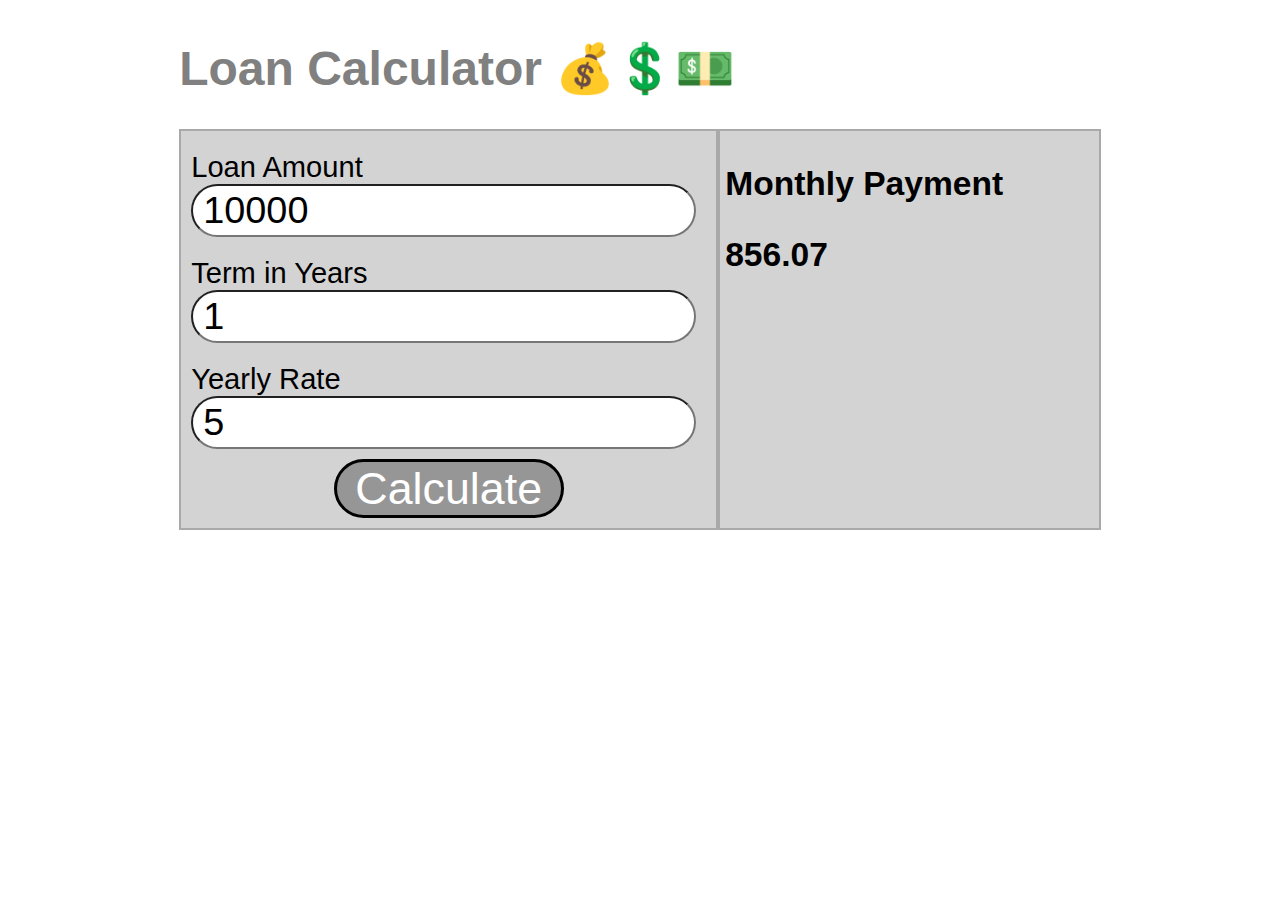
<file: calculator.html>
<!DOCTYPE html>
<html lang="en" dir="ltr">
  <head>
    <meta charset="utf-8">
    <title>Load Calculator</title>
    <script type="text/javascript" src="calculator.js"></script>
    <link rel="stylesheet" href="calculator.css">
  </head>
  <body>
    <header>
      <h1>Loan Calculator 💰💲💵</h1>
    </header>
    <section class="calc-container">
      <form id="calc-form">
        <label>
          Loan Amount
          <input type="text" id="loan-amount">
        </label>
        <label>
          Term in Years
          <input type="text" id="loan-years">
        </label>
        <label>
          Yearly Rate
          <input type="text" id="loan-rate">
        </label>
        <button type="submit" id="calc-submit">Calculate</button>
      </form>
      <div>
        <h3>Monthly Payment<h3>
        <span id="monthly-payment"></span>
      </div>
    </section>
  </body>
</html>
</file>
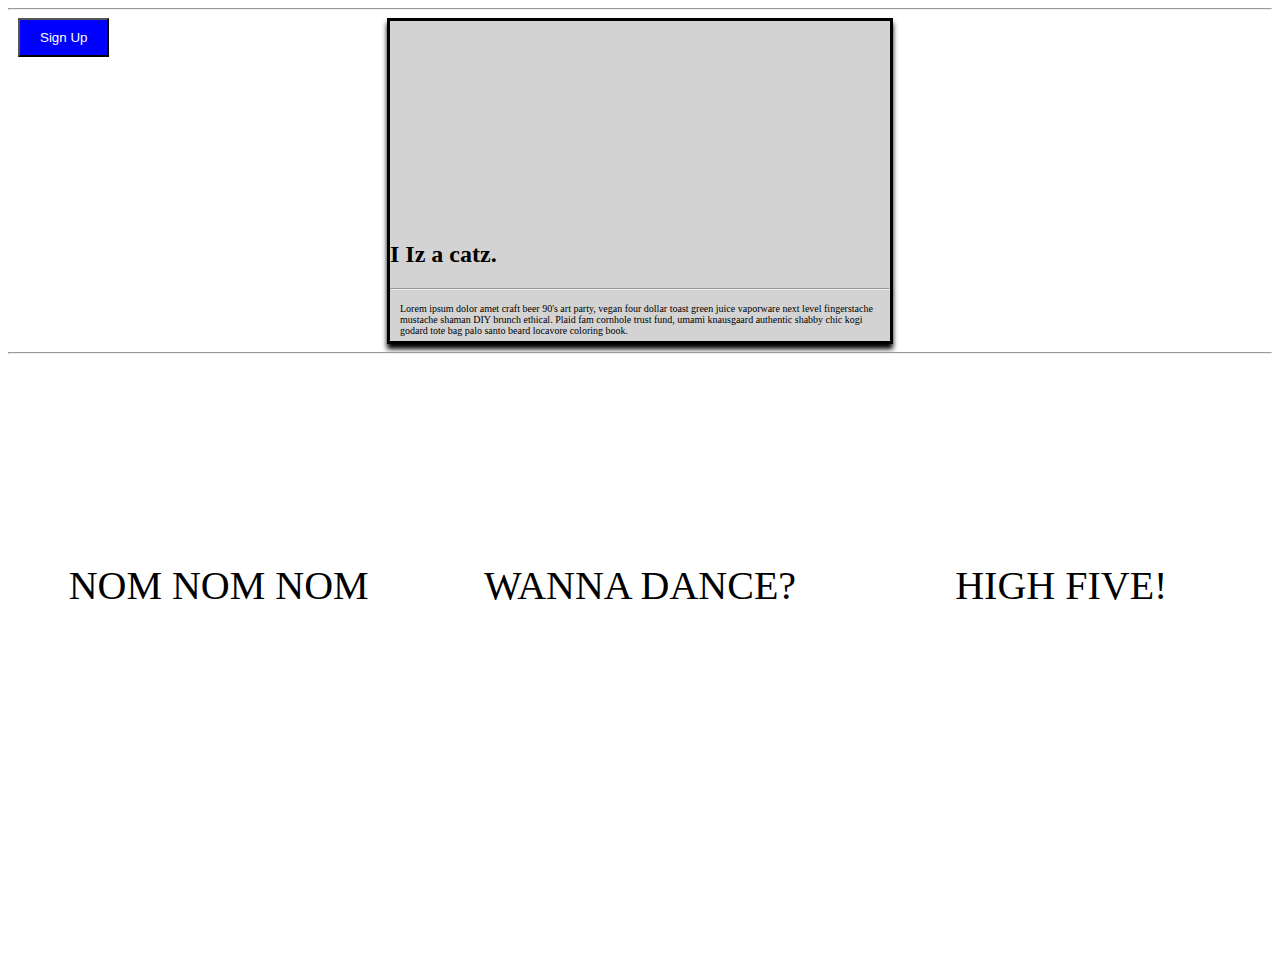
<file: CSSmockup.html>
<!DOCTYPE html>
<html lang="en">
<head>
    <meta charset="UTF-8">
    <meta http-equiv="X-UA-Compatible" content="IE=edge">
    <meta name="viewport" content="width=device-width, initial-scale=1.0">
    <title>Transitions, GIFs, and Memes</title>
    <link rel="stylesheet" href="cssmockupstyle.css">
</head>
<body>
    <!--Mock Exercise 1-->
     <button>Sign Up</button>
<hr>
    <!-- Mock Exercise 2-->
<div class="square">
    <div class="jpeg"></div>
    <h2>I Iz a catz.</h2>
<hr>
<div class="text">
    Lorem ipsum dolor amet craft beer 90's art party, vegan four dollar
    toast green juice vaporware next level fingerstache mustache shaman
    DIY brunch ethical. Plaid fam cornhole trust fund, umami knausgaard
    authentic shabby chic kogi godard tote bag palo santo beard
    locavore coloring book.
</div>
</div>

<!--Mock Exercise 3-->
<hr>
<div class="GIFs">
    <div class="blocks">
        <div class="image-wrapper img-1">
    </div>
   <div class="caption">
    NOM NOM NOM
    </div>
</div>
<div class="blocks">
    <div class="image-wrapper img-2">
    </div>
    <div class="caption">
        WANNA DANCE?
    </div>
</div>
<div class="blocks">
    <div class="image-wrapper img-3">
    </div>
    <div class="caption">
        HIGH FIVE!
    </div>
</body>
</html>
</file>
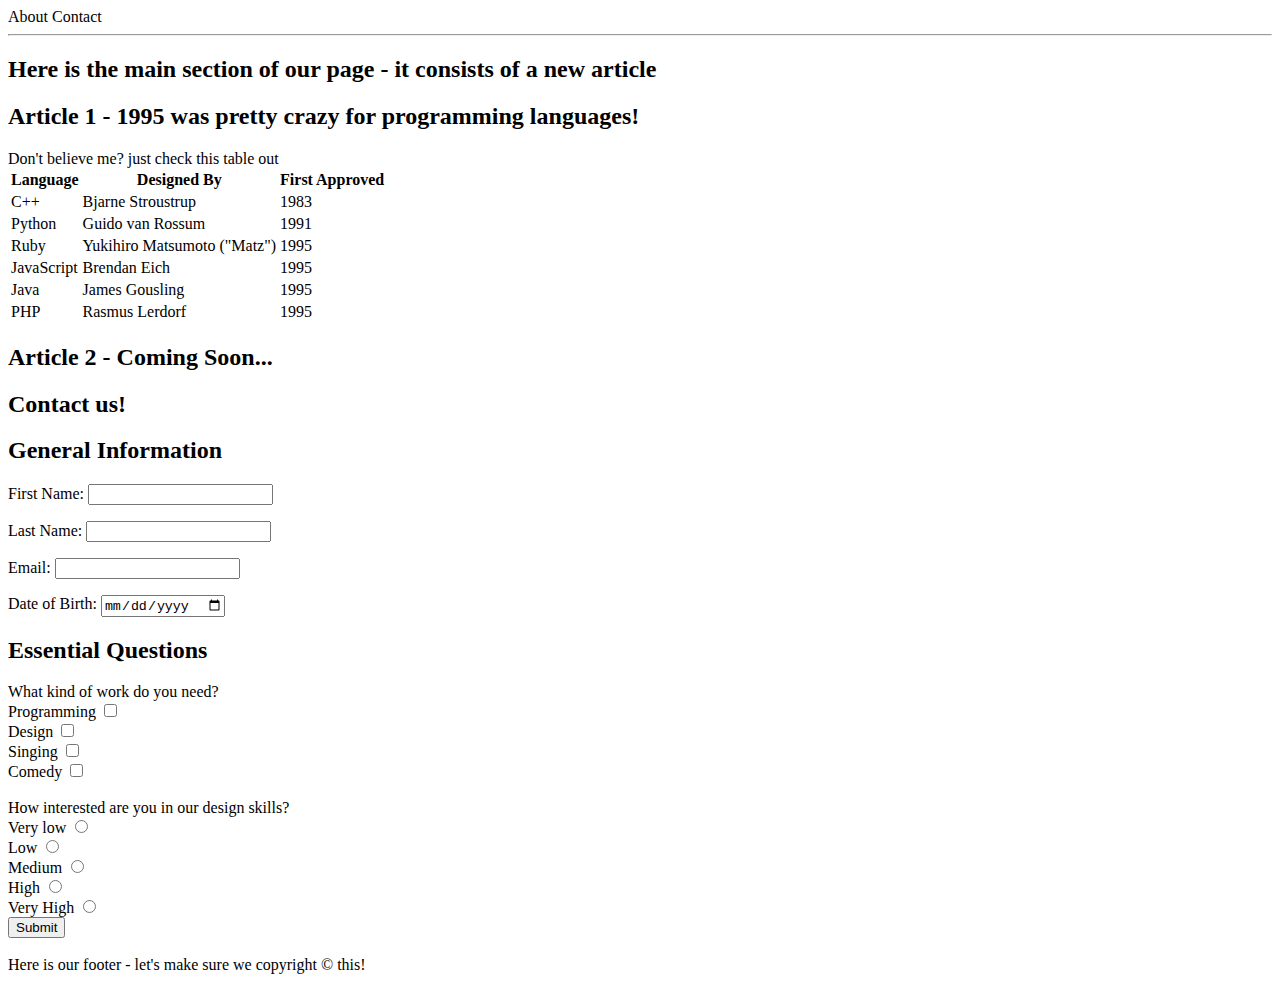
<file: IntermediateHTMLExercise.html>
<!DOCTYPE html>
<html lang="en">
<head>
    <meta charset="UTF-8">
    <meta http-equiv="X-UA-Compatible" content="IE=edge">
    <meta name="viewport" content="width=device-width, initial-scale=1.0">
    <title>Intermediate HTML Exercise</title>
    <tr>
        <td><a hrefHome
        <td>About</td>
        <td>Contact</td>
    </tr>
</head>
<hr>
<body>
    <h2>Here is the main section of our page - it consists of a new article</h2>
    <h2>Article 1 - 1995 was pretty crazy for programming languages!</h2>
    Don't believe me? just check this table out
    <table>
        <thead>
            <tr>
                <th>Language</th>
                <th>Designed By</th>
                <th> First Approved</th>
            </tr>
        </thead>
        <tbody>
            <tr>
                <td>C++</td>
                <td>Bjarne Stroustrup</td>
                <td>1983</td>
            </tr>
            <tr>
                <td>Python</td>
                <td>Guido van Rossum</td>
                <td>1991</td>
            </tr>
            <tr>
                <td>Ruby</td>
                <td>Yukihiro Matsumoto ("Matz")</td>
                <td>1995</td>
            </tr>
            <tr>
                <td>JavaScript</td>
                <td>Brendan Eich</td>
                <td>1995</td>
            </tr>
            <tr>
                <td>Java</td>
                <td>James Gousling</td>
                <td>1995</td>
            </tr>
            <tr>
                <td>PHP</td>
                <td>Rasmus Lerdorf</td>
                <td>1995</td>
            </tr>
        </tbody>
        </table>
        <h2>Article 2 - Coming Soon...</h2>
        <h2>Contact us!</h2>

        <form>
            <h2>General Information</h2>
            <p>First Name:
            <input type="text" name="first-name">
            </p>
            <p>Last Name:
                <input type="text" name="last-name">
            </p>
            <p>Email:
                <input type="email" name="email">
            </p>
            <p>Date of Birth:
                <input type="date" name="birth-date">
            </p>
        </form>

        <h2>Essential Questions</h2>
        What kind of work do you need?
        <form>
            Programming <input type = "checkbox" name="Programming"><br>
            Design <input type="checkbox" name="Design"><br>
            Singing  <input type="checkbox" name="Singing"><br>
            Comedy <input type="checkbox" name="Comedy"><br>
        </form>
        <br>
        How interested are you in our design skills?
        <form>
            Very low <input type="radio" name="skill" value="vlow" ><br>
            Low <input type="radio" name="skill" value="low"><br>
            Medium <input type="radio" name="skill" value="mid"><br>
            High <input type="radio" name="skill" value="high"><br>
            Very High <input type="radio" name="skill" value="vhigh"><br>
            <button>Submit</button>
        </form>
        <br>
        <footer>
            Here is our footer - let's make sure we copyright &copy; this!
        </footer>


            
    
</body>
</html>
</file>
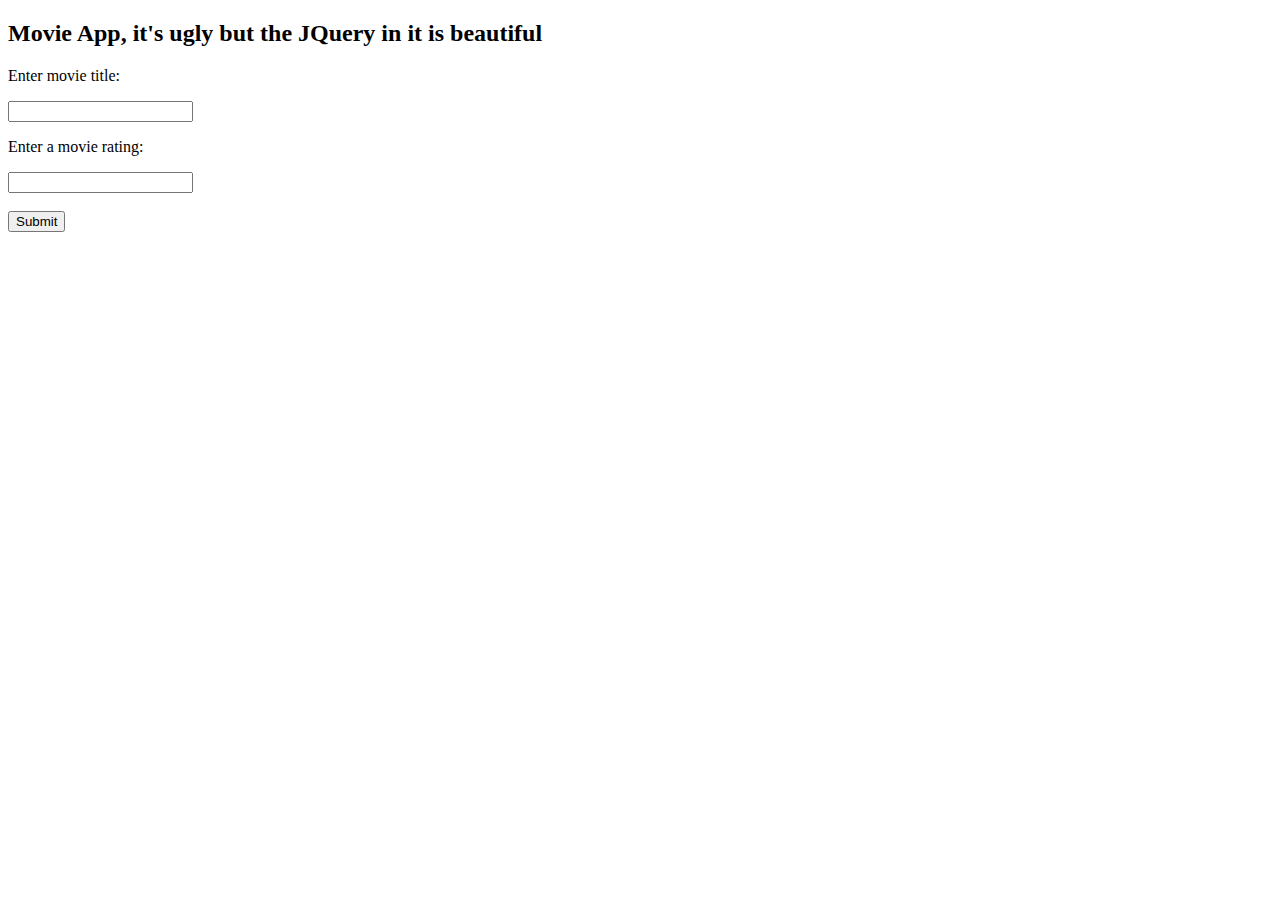
<file: movieapp.html>
<!DOCTYPE html>
<html lang="en">
<head>
    <meta charset="UTF-8">
    <meta http-equiv="X-UA-Compatible" content="IE=edge">
    <meta name="viewport" content="width=device-width, initial-scale=1.0">
    <title>Movies App</title>
    <script src="https://code.jquery.com/jquery-3.6.3.min.js" integrity="sha256-pvPw+upLPUjgMXY0G+8O0xUf+/Im1MZjXxxgOcBQBXU=" crossorigin="anonymous"></script>
    <script src="movies.js"></script>
</head>
<body>
    <h2> Movie App, it's ugly but the JQuery in it is beautiful</h2>
    <form>
        <p>Enter movie title:</p>
        <input type="text"> 
        <p> Enter a movie rating: </p>
        <input type="text">
        <br>
        <br>
        <button type="submit">Submit</button>
    </form>
</body>
</html>
</file>
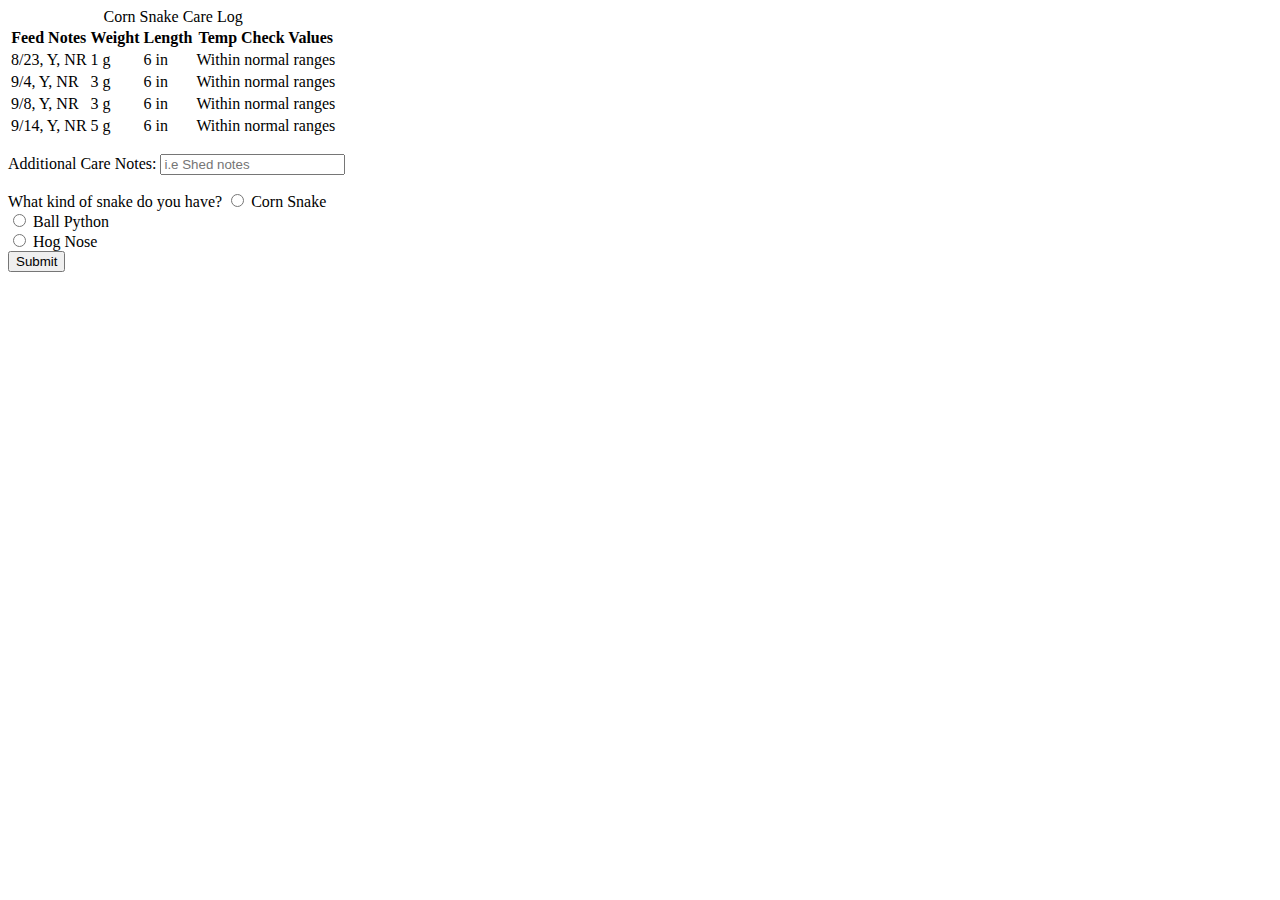
<file: SnakeNotes.html>
<!DOCTYPE html>
<html lang="en">
<head>
    <meta charset="UTF-8">
    <meta http-equiv="X-UA-Compatible" content="IE=edge">
    <meta name="viewport" content="width=device-width, initial-scale=1.0">
    <title>Sire's Care Notes and Bio</title>
</head>
<body>
    <table>
        <caption> Corn Snake Care Log</caption>
        <thead>
            <tr>
            <th>Feed Notes</th>
            <th> Weight</th>
            <th>Length</th>
            <th>Temp Check Values</th>
        </tr>
    </thead>
    <tbody>
    <tr>
        <td>8/23, Y, NR</td>
        <td>1 g</td>
        <td> 6 in </td>
        <td> Within normal ranges</td>
    </tr>
    <tr>
        <td>9/4, Y, NR</td>
        <td>3 g</td>
        <td> 6 in </td>
        <td> Within normal ranges</td>
    </tr>
    <tr>
        <td>9/8, Y, NR</td>
        <td>3 g</td>
        <td> 6 in </td>
        <td> Within normal ranges</td>
    </tr>
    <tr>
        <td>9/14, Y, NR</td>
        <td>5 g</td>
        <td> 6 in </td>
        <td> Within normal ranges</td>
    </tr>
    </tbody>
    </table>
    <form>
    <p>Additional Care Notes: 
        <input 
        name="notes"
        type="text"
        minlength="5"
        placeholder="i.e Shed notes">
    </p>
    </form>
    <form>
        What kind of snake do you have?
        <input type="radio" name="corn snake" value="CS"> Corn Snake <br>
        <input type="radio" name="Ball Python" value="BP"> Ball Python <br>
        <input type="radio" name="Hognose" value="Hog"> Hog Nose <br>
   <button type="submit"> Submit </button>
    </form>
</body>
</html>
</file>
<file: calculator.css>
body {
  margin: 14%;
  margin-top: 40px;
  font-family: "Trebuchet MS", Helvetica, sans-serif;
}

@media screen and (max-width: 900px) {
  body {
    margin: 5%;
  }
}

header > h1 {
  font-family: "Trebuchet MS", Helvetica, sans-serif;
  font-size: 3em;
  color: grey;
}

.calc-container {
  display: flex;
  width: 100%;
  flex-direction: row;
  background-color: rgb(211,211,211);
  color: black;
  font-size: 1.4em;
}

@media screen and (max-width: 600px) {
  .calc-container {
    font-size: .9em;
  }
  input {
    font-size: .9em;
    padding: 1px;
  }
}

.calc-container > form {
  display: flex;
  flex-direction: column;
  border: 2px solid darkgrey;
  flex: 1;
  padding: 10px;
}

.calc-container > form > label {
  padding: 10px;
  padding-left: 0px;
  font-size: 1.3em;
}

button {
  font-size: 2em;
  -webkit-border-radius: 30px;
  -moz-border-radius: 30px;
  border-radius: 30px;
  background-color: rgb(150,150,150);
  color: white;
  max-width: 300px;
  min-width: 230px;
  border: 3px solid black
}

input {
  -webkit-border-radius: 30px;
  -moz-border-radius: 30px;
  border-radius: 30px;
  padding: 3px;
  padding-left: 10px;
  font-size: 1.3em;
}

.calc-container > div {
  flex: 1;
  border: 2px solid darkgrey;
  padding-left: 5px;
}

.calc-container h3 {
  font-size: 1.5em;
}

#calc-submit {
  width: 60px;
  align-self: center;
}
</file>
<file: cssmockupstyle.css>
/* Mock Up 1: Button */
button {
    background-color: blue;
    padding: 10px 20px ;
    position: absolute;
    color: white;
    display: block;
    margin: 10px;
}
button:hover {
background-color: lightblue;
}

/* Mock Up 2 */

.square {
    box-shadow: 0px 5px 5px 0px ;
    border: solid black;
    margin: auto;
    width: 500px;
    height: 50%;
    background-color: lightgrey;
}
.text {
    background-color: lightgrey;
    font-size: 10px;
    font-style: normal;
    padding: 5px 10px 5px 10px
}

    .jpeg {
        background-image: url(https://www.humanesociety.org/sites/default/files/2018/06/cat-217679.jpg);
        height: 200px;
        width: 100%;
        background-size: contain;
        background-repeat: no-repeat;
        margin-left:50px;
    }
 /* Mock Up 3 */
    .GIFs {
        display: flex;
        justify-content: space-around;
    }
    .blocks {
        width: 400px;
        height: 400px;
        background-size: cover;
        background-position: center;
    }
    .image-wrapper{
        width: 600px;
        height: 600px;
        background-position: center;
        background-size: cover;
    }
    .img-1 {
        background-size: cover;
        height: 300px;
        width: 300px;
        background-image: url("https://media.giphy.com/media/HrB1MUATg24Ra/giphy.gif");
    }
    .img-2{
        background-size: cover;
        height: 300px;
        width: 300px;
        background-image: url("https://media.giphy.com/media/Y8bL4lil6jive/giphy.gif");
    }
    .img-3{
        background-size: cover;
        height: 300px;
        width: 300px;
        background-image: url("https://media.giphy.com/media/OcZp0maz6ALok/giphy.gif");
    }

    .caption {
        font-size: 10px;
        width: 100%;
        height: 100%;
        position: relative;
        top: -100px;
        transition: top 1s;
         /* display: flex; */
        font-size: 40px;
        text-align: center;
    }

        .blocks:hover .caption{
            top: 0
        }

/* They always keep a fixed image size */
</file>
